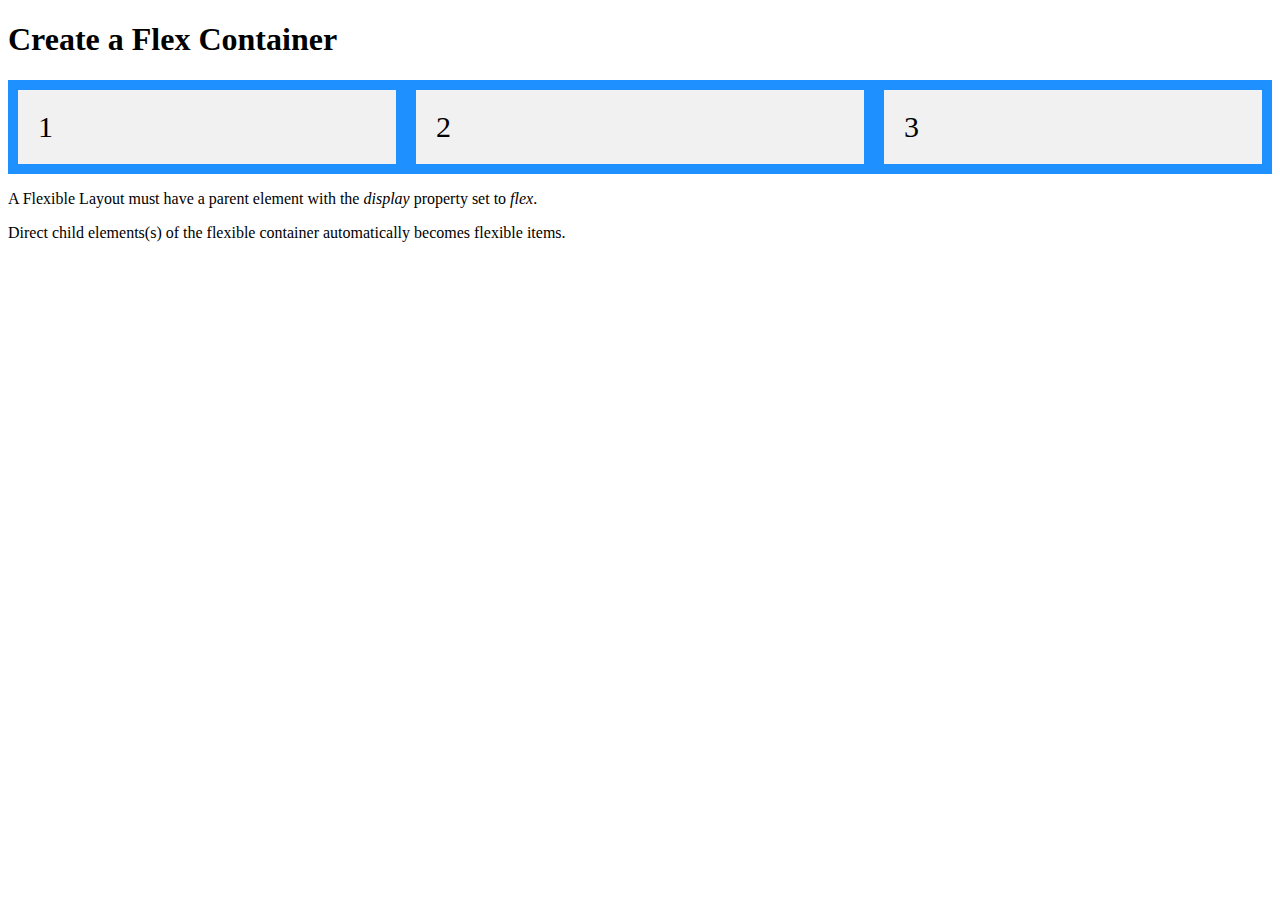
<file: index.html>
<!DOCTYPE html>
<html lang="en" dir="ltr">

<head>
  <meta charset="utf-8">
  <title></title>

  <!-- CSS link -->
  <link rel="stylesheet" href="css/style.css">
</head>

<body>

  <h1>Create a Flex Container</h1>

  <section class="flex-container">
    <div class="one">
      1
    </div>
    <div class="two">
      2
    </div>
    <div class="three">
      3
    </div>
  </section>

  <p>A Flexible Layout must have a parent element with the <em>display</em> property set to <em>flex</em>.</p>

  <p>Direct child elements(s) of the flexible container automatically becomes flexible items.</p>

</body>

</html>
</file>
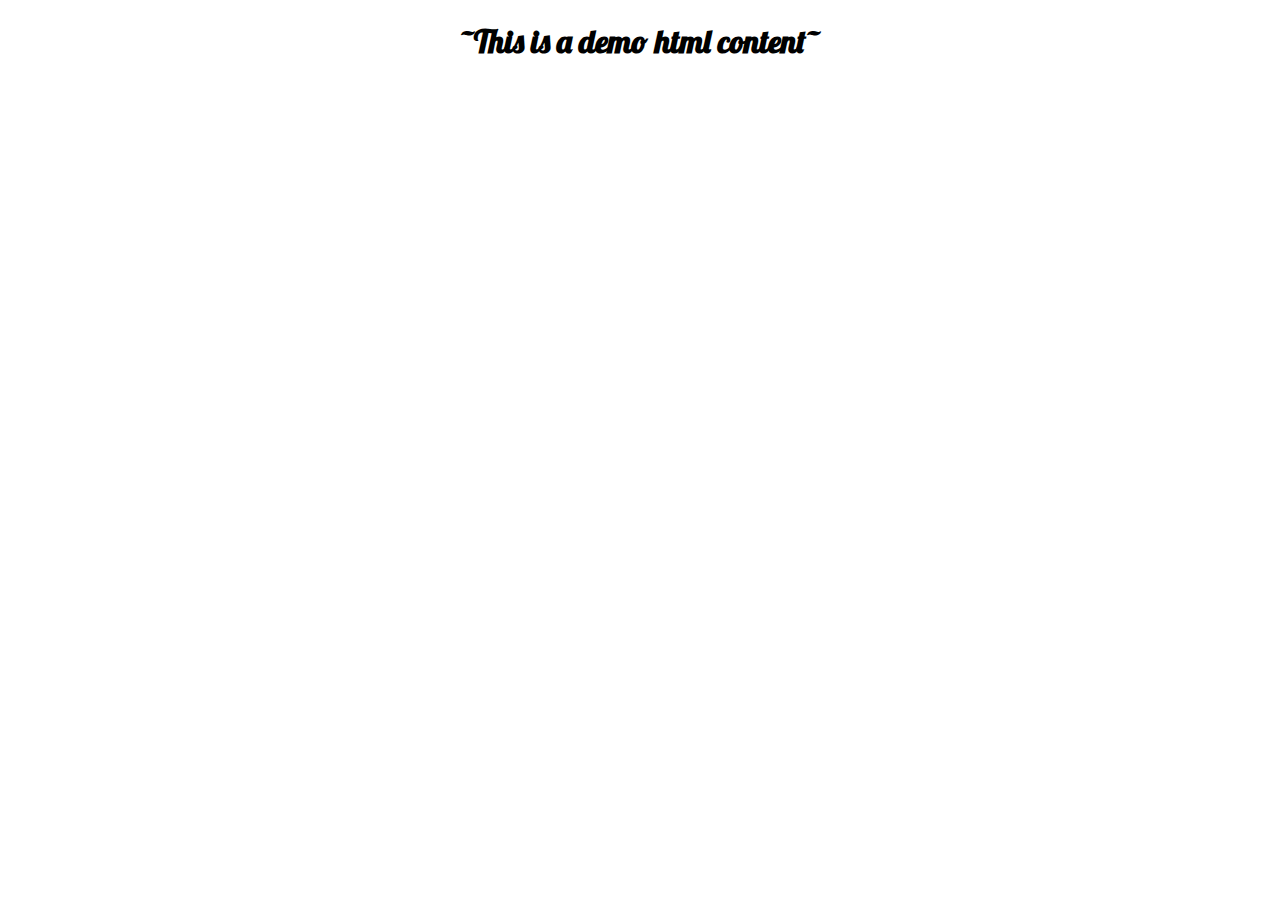
<file: beforeafter.html>
<!DOCTYPE html>
<html lang="en" dir="ltr">

<head>
  <meta charset="utf-8">
  <title></title>

  <!-- CSS link -->

  <link rel="stylesheet" href="css/befaft.css">

  <!-- Google Fonts link -->
  <link rel="preconnect" href="https://fonts.googleapis.com">
  <link rel="preconnect" href="https://fonts.gstatic.com" crossorigin>
  <link href="https://fonts.googleapis.com/css2?family=Lobster&family=Merriweather&display=swap" rel="stylesheet">

</head>

<body>
  <div class="pseudo">
    <h1>This is a demo html content</h1>
  </div>
</body>

</html>
</file>
<file: css/style.css>
.flex-container {
  display: flex;
  background-color: DodgerBlue;
  flex-wrap: nowrap;
  flex-direction: row;
}

.one {
  background-color: #f1f1f1;
  margin: 10px;
  padding: 20px;
  font-size: 30px;
  width: 29%;
}

.two {
  background-color: #f1f1f1;
  margin: 10px;
  padding: 20px;
  font-size: 30px;
  width: 35%;
}

.three {
  background-color: #f1f1f1;
  margin: 10px;
  padding: 20px;
  font-size: 30px;
  width: 29%;
}

@media (max-width: 767px) {
  .flex-container {
    flex-direction: column;
  }

  .one{
    order: 3;
  }
  .two{
    order: 1;
  }
  .three{
    order: 2;
  }
}
</file>
<file: css/befaft.css>
.pseudo{
  text-align: center;
  font-family: 'Lobster', cursive;
  /* display: flex;
  flex-direction: row;
  width: 100%;
  flex-wrap: nowrap; */
}

.pseudo h1::before{
  content: "~";

}

.pseudo h1::after{
  content: "~";
}
</file>
